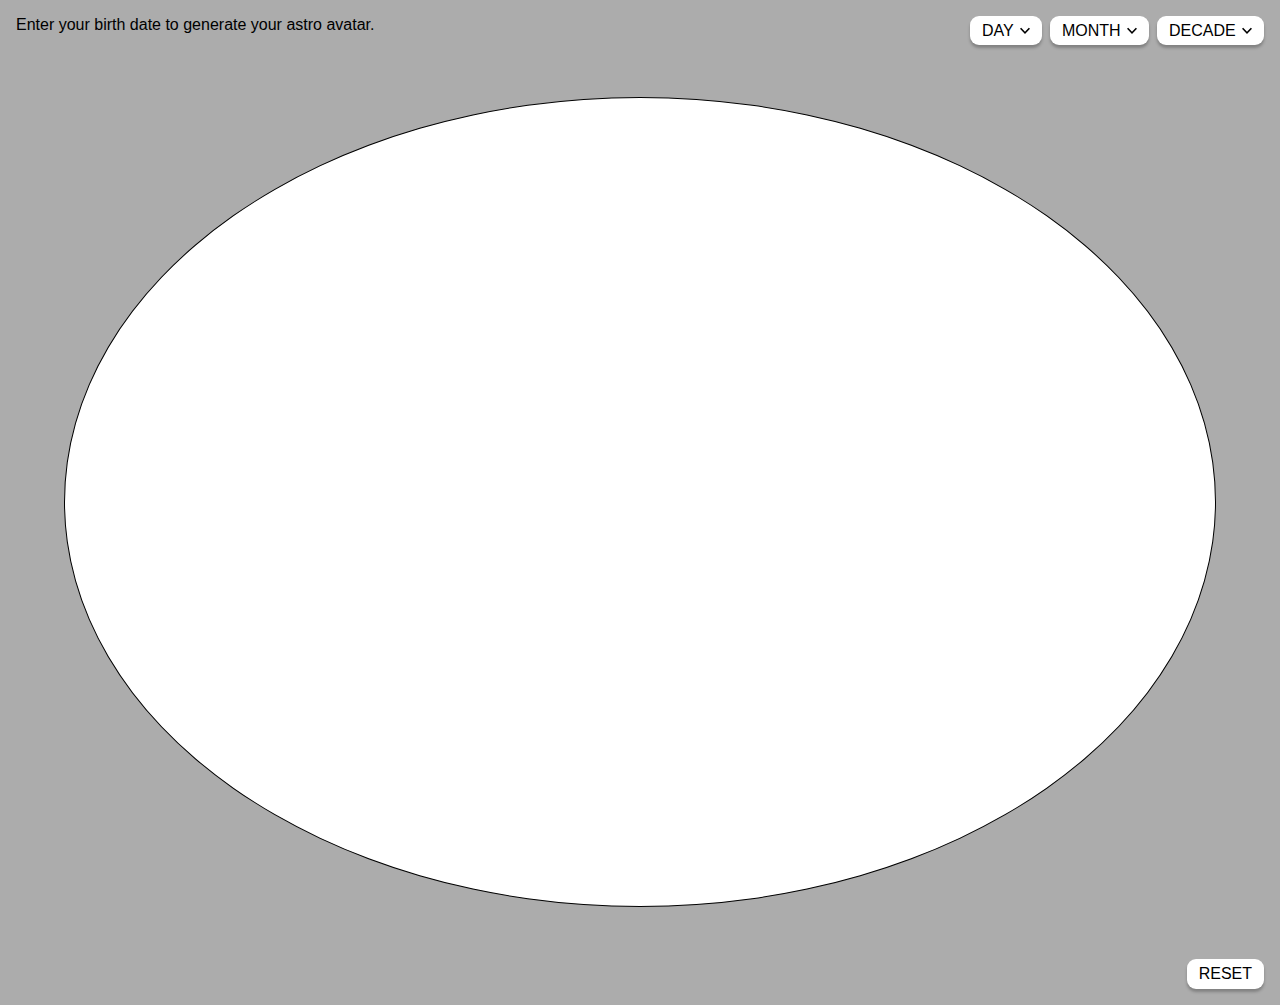
<file: index.html>
<!DOCTYPE html>
<html lang="en">
  <head>
    <meta charset="UTF-8" />
    <title>Astro Avatar</title>
    <link rel="stylesheet" href="reset.css" />
    <link rel="stylesheet" href="style.css" />
  </head>
  <body>
    <div class="page--home">
      <div class="interface__top">
        <div class="interface__description">
          Enter your birth date to generate your astro avatar.
        </div>
        <div class="interface__date-select">
          <select id="daySelect" onchange="refreshAvatar()">
            <option value="">DAY</option>
          </select>
          <select id="monthSelect" onchange="refreshAvatar()">
            <option value="">MONTH</option>
          </select>
          <select id="decadeSelect" onchange="refreshAvatar()">
            <option value="">DECADE</option>
          </select>
        </div>
      </div>
      <div class="interface__middle">
        <!-- The finalAvatar SVG container is set to stretch 90vw × 90vh with no aspect ratio preservation -->
        <svg
          id="finalAvatar"
          xmlns="http://www.w3.org/2000/svg"
          viewBox="0 0 200 200"
          preserveAspectRatio="none"
          style="width: 90vw; height: 90vh"
        ></svg>
      </div>
      <div class="interface__bottom">
        <div class="interface__download">
          <button
            id="downloadSvgButton"
            style="display: none"
            onclick="downloadSvg()"
          >
            DOWNLOAD SVG
          </button>
        </div>
        <div class="interface__reset">
          <button onclick="resetAvatar()">RESET</button>
        </div>
      </div>
    </div>
    <script src="main.js"></script>
  </body>
</html>
</file>
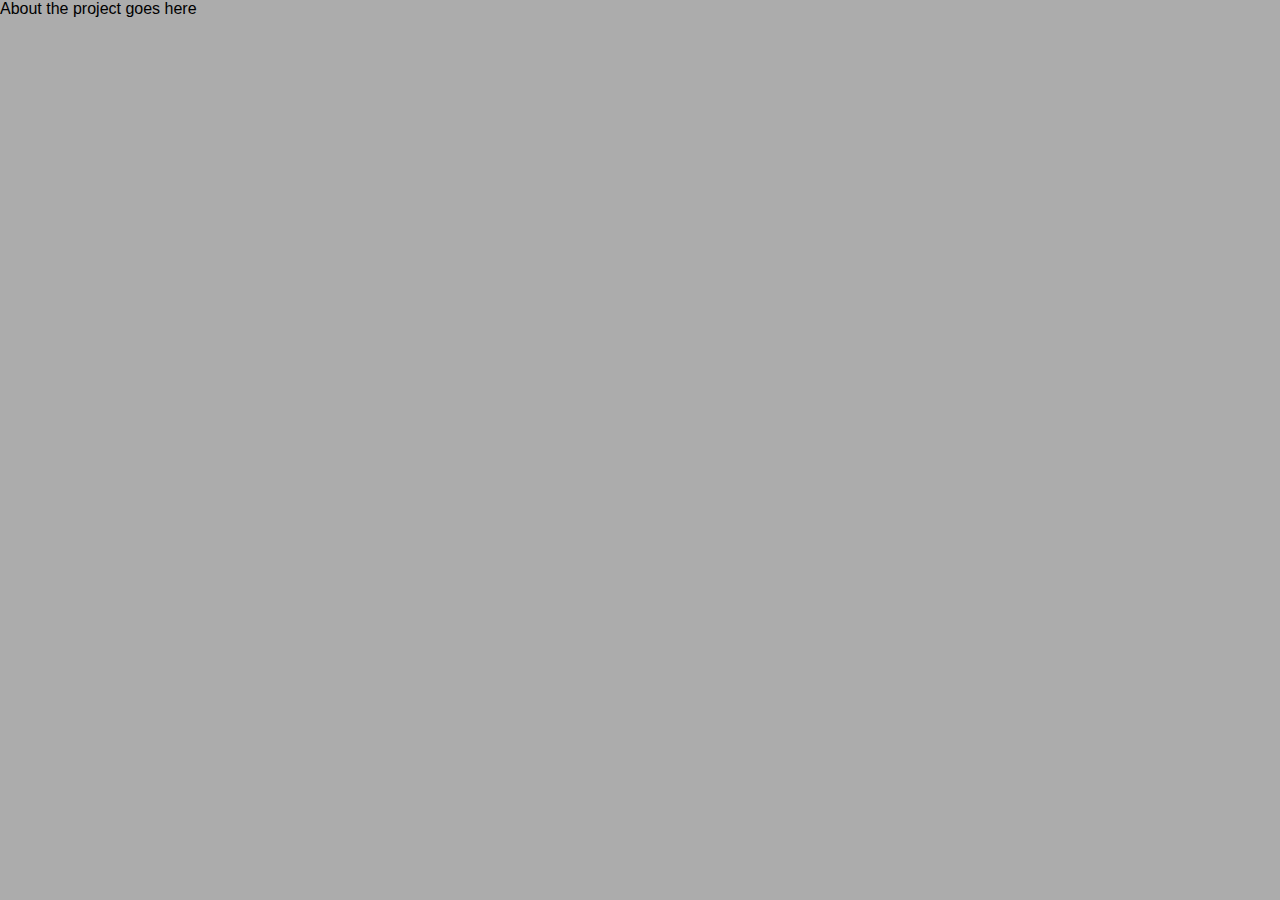
<file: about/index.html>
<!DOCTYPE html>
<html lang="en">
  <head>
    <meta charset="UTF-8" />
    <title>Astro Avatar</title>
    <link rel="stylesheet" href="../reset.css" />
    <link rel="stylesheet" href="../style.css" />
  </head>
  <body>
    <div class="page--about">About the project goes here</div>
  </body>
</html>
</file>
<file: style.css>
/* Basic reset-like rules */
* {
  margin: 0;
  padding: 0;
  box-sizing: border-box;
}
html,
body {
  height: 100%;
  font-family: sans-serif;
  background-color: #acacac;
}
/* Page container */
.page--home {
  min-height: 100vh;
  display: flex;
  flex-direction: column;
}
.interface__top {
  display: flex;
  justify-content: space-between;
  padding: 1rem;
}
.interface__description {
  flex: 1;
  margin-right: 1rem;
}
.interface__date-select {
  display: flex;
  gap: 0.5rem;
  align-items: center;
}
.interface__middle {
  flex: 1;
  display: flex;
  align-items: center;
  justify-content: center;
  padding: 1rem;
}
.interface__bottom {
  display: flex;
  justify-content: space-between;
  gap: 10px;
  padding: 1rem;
}
#finalAvatar {
  /* The container stretches to 90vw x 90vh */
  width: 90vw;
  height: 90vh;
  background-color: #fff;
  border: 1px solid #000;
  border-radius: 50%;
  display: block;
  margin: 20px auto;
}
/* Styles for selects and buttons */
select,
button {
  appearance: none;
  -webkit-appearance: none;
  -moz-appearance: none;
  border: none;
  border-radius: 9px;
  box-shadow: 0px 3px 3px rgba(0, 0, 0, 0.25);
  padding: 6px 12px;
  cursor: pointer;
  font: inherit;
}
select {
  background-color: #fff;
  background-image: url("data:image/svg+xml;charset=UTF-8,%3Csvg width='12' height='8' viewBox='0 0 12 8' xmlns='http://www.w3.org/2000/svg'%3E%3Cpath d='M1.41.86L6 5.45l4.59-4.59L12 1.86 6 7.86.0002 1.86 1.41.86z' fill='%23000'/%3E%3C/svg%3E");
  background-repeat: no-repeat;
  background-position: right 0.75rem center;
  background-size: 0.65rem auto;
  padding-right: 1.75rem;
}
button {
  background-color: #fff;
}
#downloadSvgButton {
  background-color: #000;
  color: #fff;
}
</file>
